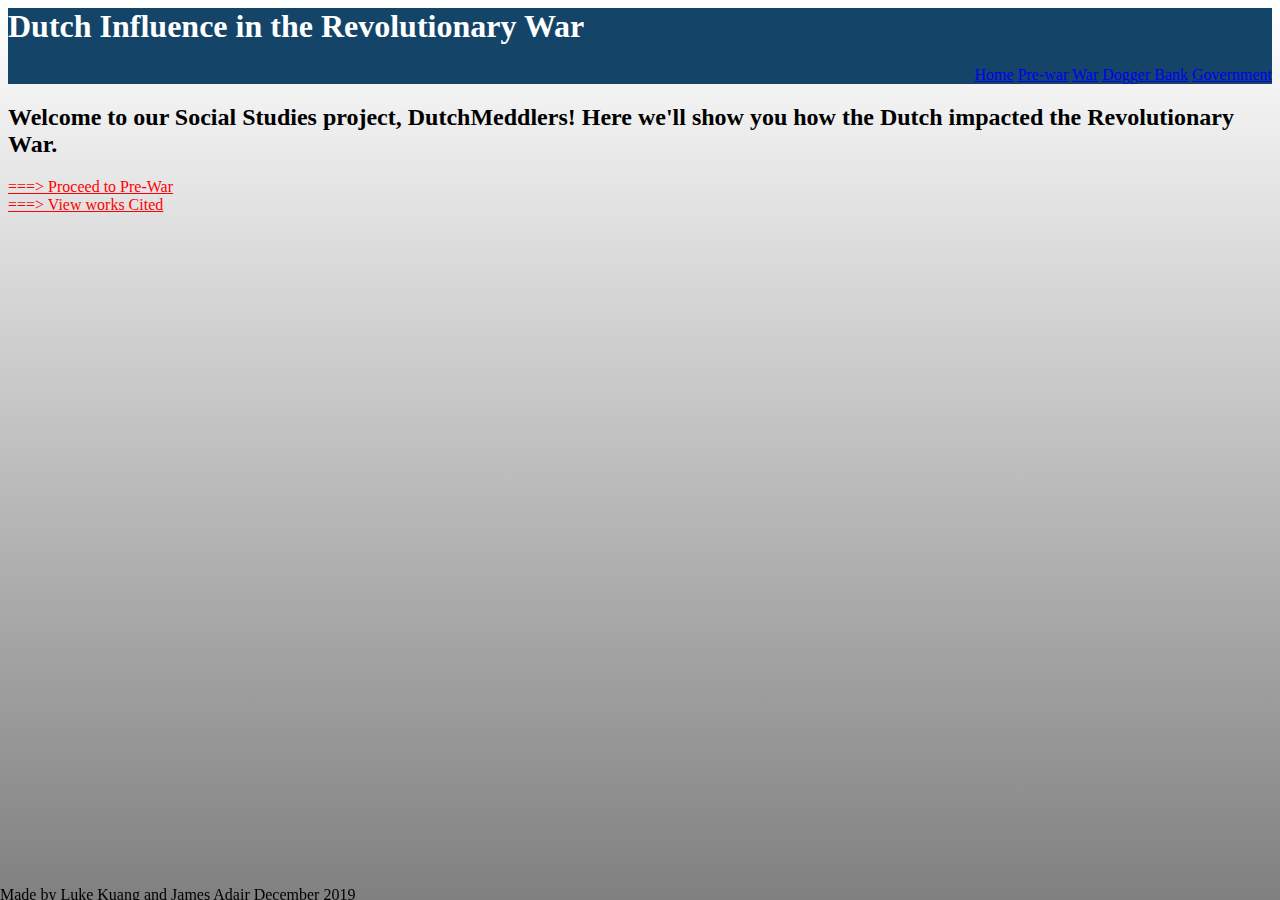
<file: index.html>
<html>
<head>
<link rel="stylesheet" type="text/css" href="style.css">
</head>
<body>
<!--Begin Header-->
<div class="header">
    <h1>Dutch Influence in the Revolutionary War</h1>
    <div class="links">
        <a href="https://dutchmeddlers.github.io">Home</a>
        <a href="https://dutchmeddlers.github.io/pre-war">Pre-war</a>
         <a href="https://dutchmeddlers.github.io/war">War</a>
         <a href="https://dutchmeddlers.github.io/dogger-bank">Dogger Bank</a>
      <a href="https://dutchmeddlers.github.io/govt/index.html">Government</a>
         </div>
    </div>
<!--End header-->
  
  
  
<!--Page stuff here--> 
    <h2>Welcome to our Social Studies project, DutchMeddlers! Here we'll show you how the Dutch impacted the Revolutionary War.</h2>
    <a href="pre-war" style="color: red;"> ===> Proceed to Pre-War</a>
    <br>
    <a href="sources.html" style="color: red;"> ===> View works Cited</a>
<!--End page stuff-->
  
  
  
  
<!--Begin footer-->
<div class="footer">
<p>Made by Luke Kuang and James Adair December 2019</p>
</div>
<!--End footer-->
</body>
</html>
</file>
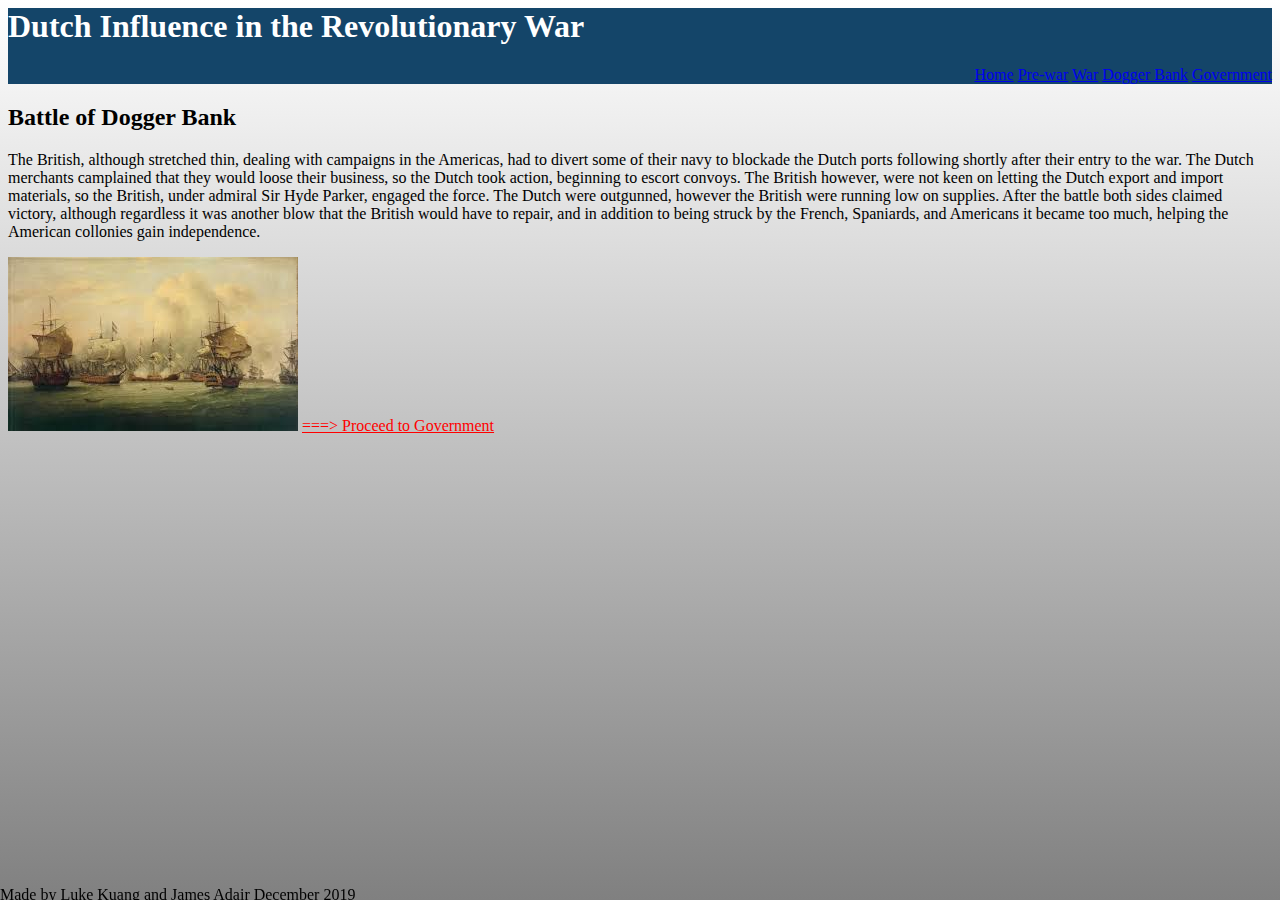
<file: dogger-bank/index.html>
<html><head>
<link rel="stylesheet" type="text/css" href="../style.css">
</head>
<body>
<!--Begin Header-->
<div class="header">
    <h1>Dutch Influence in the Revolutionary War</h1>
    <div class="links">
        <a href="https://dutchmeddlers.github.io">Home</a>
        <a href="https://dutchmeddlers.github.io/pre-war">Pre-war</a>
         <a href="https://dutchmeddlers.github.io/war">War</a>
         <a href="https://dutchmeddlers.github.io/dogger-bank">Dogger Bank</a>
<a href="https://dutchmeddlers.github.io/govt/index.html">Government</a>
         </div>
    </div>
<!--End header-->
<!--Page stuff here-->
 <h2> Battle of Dogger Bank </h2>
        <p> The British, although stretched thin, dealing with campaigns in the Americas, had to divert some of their navy to blockade the Dutch ports following shortly after their entry to the war. The Dutch merchants camplained that they would loose their business, so the Dutch took action, beginning to escort convoys. The British however, were not keen on letting the Dutch export and import materials, so the British, under admiral Sir Hyde Parker, engaged the force. The Dutch were outgunned, however the British were running low on supplies. After the battle both sides claimed victory, although regardless it was another blow that the British would have to repair, and in addition to being struck by the French, Spaniards, and Americans it became too much, helping the American collonies gain independence.  </p>
<img src="../Dogger%2520%25Bank.jpeg">
    <a href="../govt" style="color: red;"> ===> Proceed to Government</a>
<!--End page stuff-->
<!--Begin footer-->
<div class="footer">
<p>Made by Luke Kuang and James Adair December 2019</p>
</div>
<!--End footer-->


</body></html>
</file>
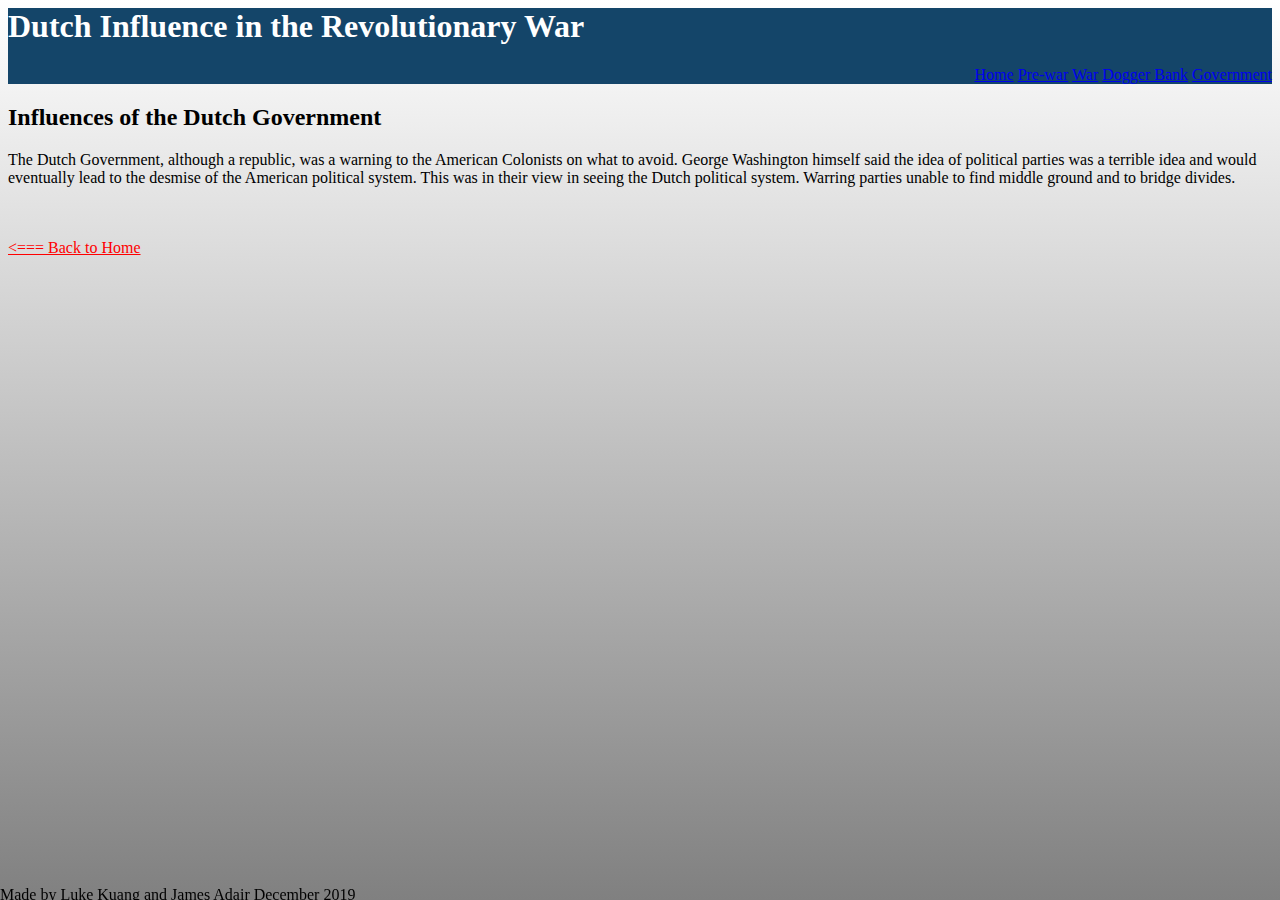
<file: govt/index.html>
<html>
<head>
<link rel="stylesheet" type="text/css" href="../style.css">
</head>
<body>
<!--Begin Header-->
<div class="header">
    <h1>Dutch Influence in the Revolutionary War</h1>
    <div class="links">
        <a href="https://dutchmeddlers.github.io">Home</a>
        <a href="https://dutchmeddlers.github.io/pre-war">Pre-war</a>
         <a href="https://dutchmeddlers.github.io/war">War</a>
         <a href="https://dutchmeddlers.github.io/dogger-bank">Dogger Bank</a>
          <a href="https://dutchmeddlers.github.io/govt/index.html">Government</a>
         </div>
    </div>
<!--End header-->
<!--Page stuff here-->
<h2>Influences of the Dutch Government</h2>
<p>The Dutch Government, although a republic, was a warning to the American Colonists on what to avoid. George Washington himself said the idea of political parties was a terrible idea and would eventually lead to the desmise of the American political system. This was in their view in seeing the Dutch political system. Warring parties unable to find middle ground and to bridge divides.</P
<img src="../1dutchrepublicconfusingschmorgeshborg.jpg">
    <br>
    <br>
    <a href="../index.html" style="color: red;"> <=== Back to Home</a>
    <!--End page stuff-->
<!--Begin footer-->
<div class="footer">
<p>Made by Luke Kuang and James Adair December 2019</p>
</div>
<!--End footer-->
</body>
</html>
</file>
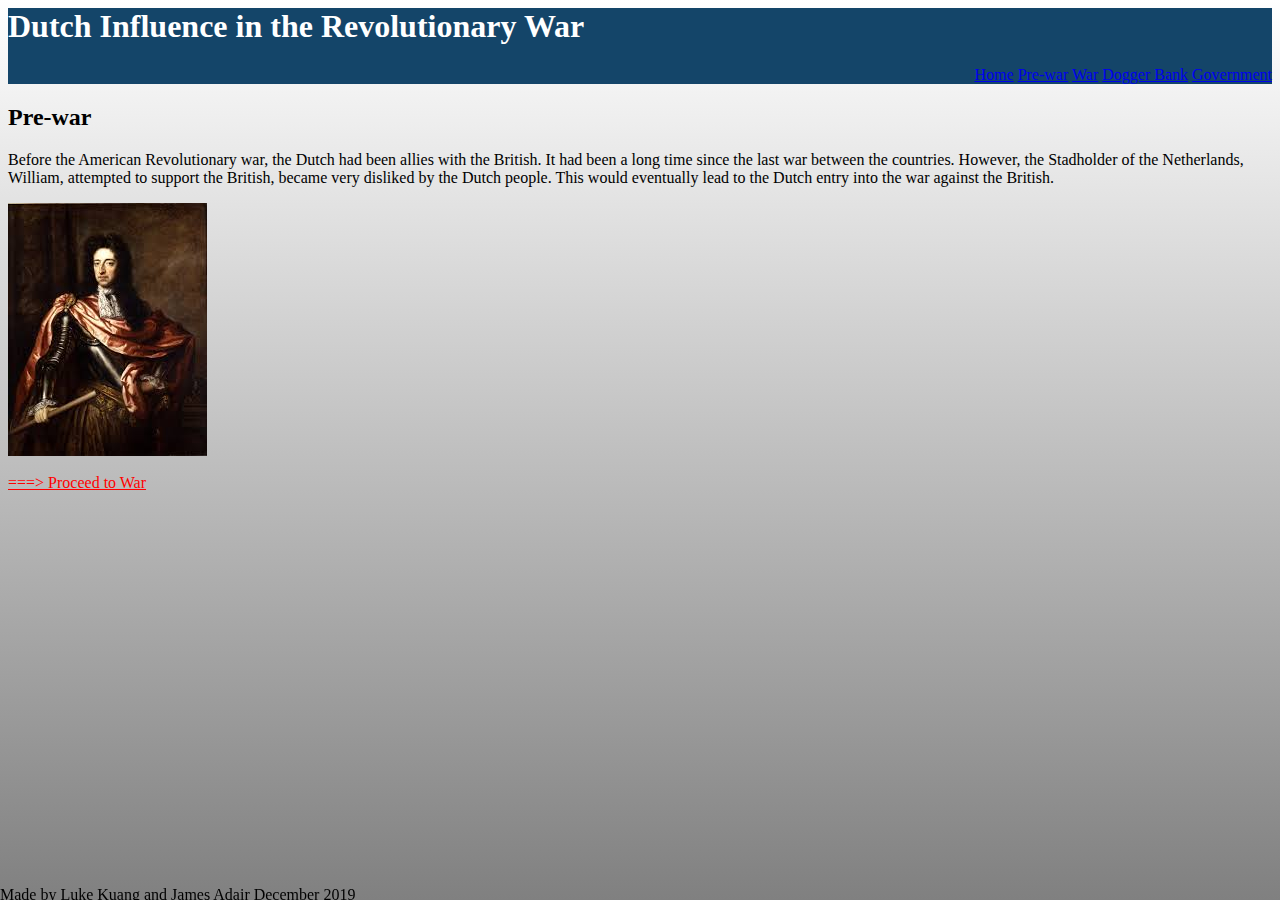
<file: pre-war/index.html>
<html>
<head>
<link rel="stylesheet" type="text/css" href="../style.css">
</head>
<body>
<!--Begin Header-->
<div class="header">
    <h1>Dutch Influence in the Revolutionary War</h1>
    <div class="links">
        <a href="https://dutchmeddlers.github.io">Home</a>
        <a href="https://dutchmeddlers.github.io/pre-war">Pre-war</a>
         <a href="https://dutchmeddlers.github.io/war">War</a>
         <a href="https://dutchmeddlers.github.io/dogger-bank">Dogger Bank</a>
          <a href="https://dutchmeddlers.github.io/govt">Government</a>
         </div>
    </div>
<!--End header-->
<!--Page stuff here-->
    <h2> Pre-war </h2>
    <p> Before the American Revolutionary war, the Dutch had been allies with the British. It had been a long time since the last war between the countries. However, the Stadholder of the Netherlands, William, attempted to support the British, became very disliked by the Dutch people. This would eventually lead to the Dutch entry into the war against the British. </p>
<img src="../prewar.jpeg">
    <br>
    <br>
    <a href="../war" style="color: red;"> ===&gt; Proceed to War</a>
    <!--End page stuff-->
<!--Begin footer-->
<div class="footer">
<p>Made by Luke Kuang and James Adair December 2019</p>
</div>
<!--End footer-->
</body>
</html>
</file>
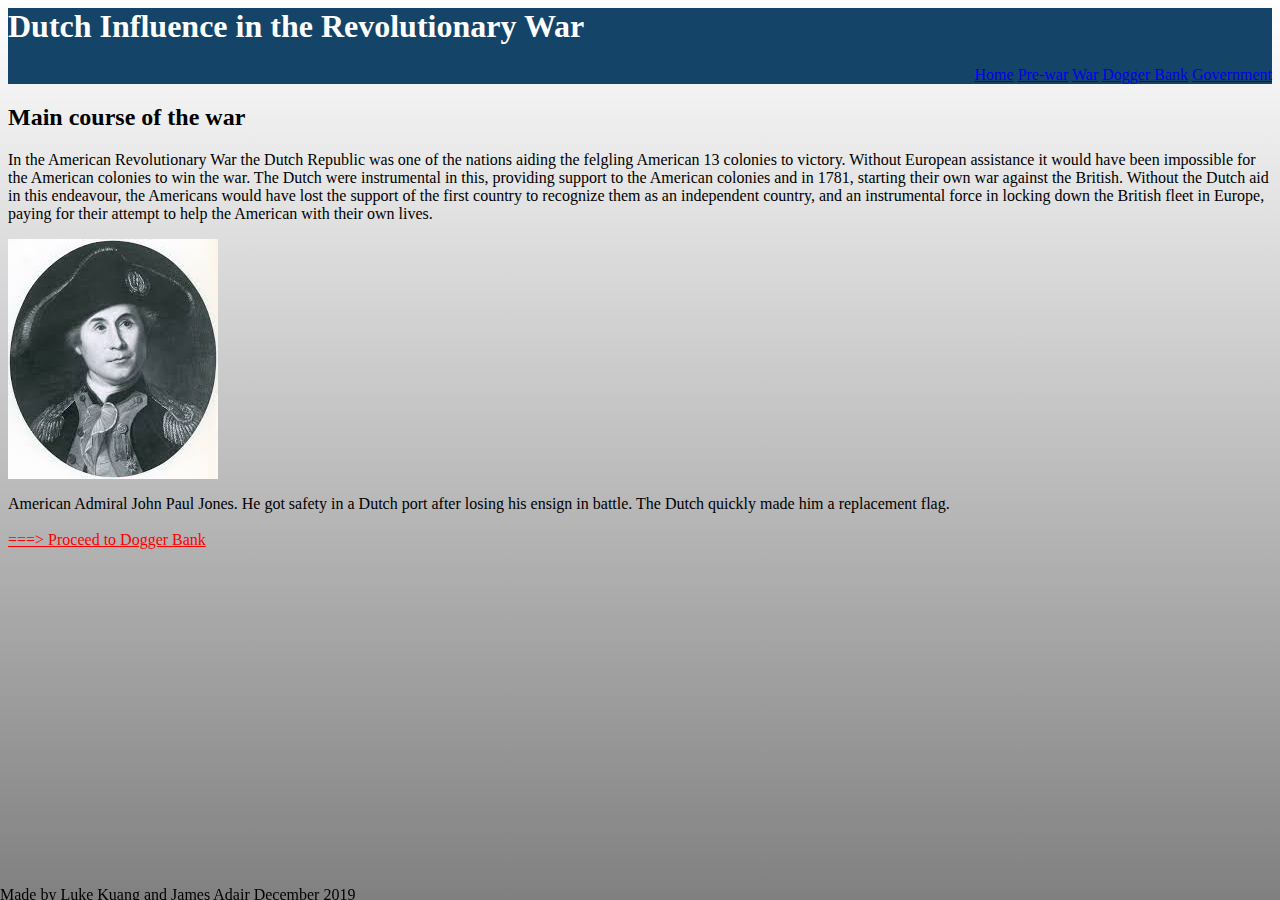
<file: war/index.html>
<html>
<head>
<link rel="stylesheet" type="text/css" href="../style.css">
</head>
<body>
<!--Begin Header-->
<div class="header">
    <h1>Dutch Influence in the Revolutionary War</h1>
    <div class="links">
        <a href="https://dutchmeddlers.github.io">Home</a>
        <a href="https://dutchmeddlers.github.io/pre-war">Pre-war</a>
         <a href="https://dutchmeddlers.github.io/war">War</a>
         <a href="https://dutchmeddlers.github.io/dogger-bank">Dogger Bank</a>
          <a href="https://dutchmeddlers.github.io/govt">Government</a>
         </div>
    </div>
<!--End header-->
<!--Page stuff here-->
    <h2> Main course of the war </h2>
    <p>   In the American Revolutionary War the Dutch Republic was one of the nations aiding the felgling American 13 colonies to victory. Without European assistance it would have been impossible for the American colonies to win the war. The Dutch were instrumental in this, providing support to the American colonies and in 1781, starting their own war against the British. Without the Dutch aid in this endeavour, the Americans would have lost the support of the first country to recognize them as an independent country, and an instrumental force in locking down the British fleet in Europe, paying for their attempt to help the American with their own lives.</p>
<img src="../JohnPaulJones.jpeg">
    <p> American Admiral John Paul Jones. He got safety in a Dutch port after losing his ensign in battle. The Dutch quickly made him a replacement flag.
<br>
        <br>
        
        <a href="../dogger-bank" style="color: red;"> ===&gt; Proceed to Dogger Bank</a>
        <!--End page stuff-->
<!--Begin footer-->
<div class="footer">
<p>Made by Luke Kuang and James Adair December 2019</p>
</div>
<!--End footer-->
</body>
</html>
</file>
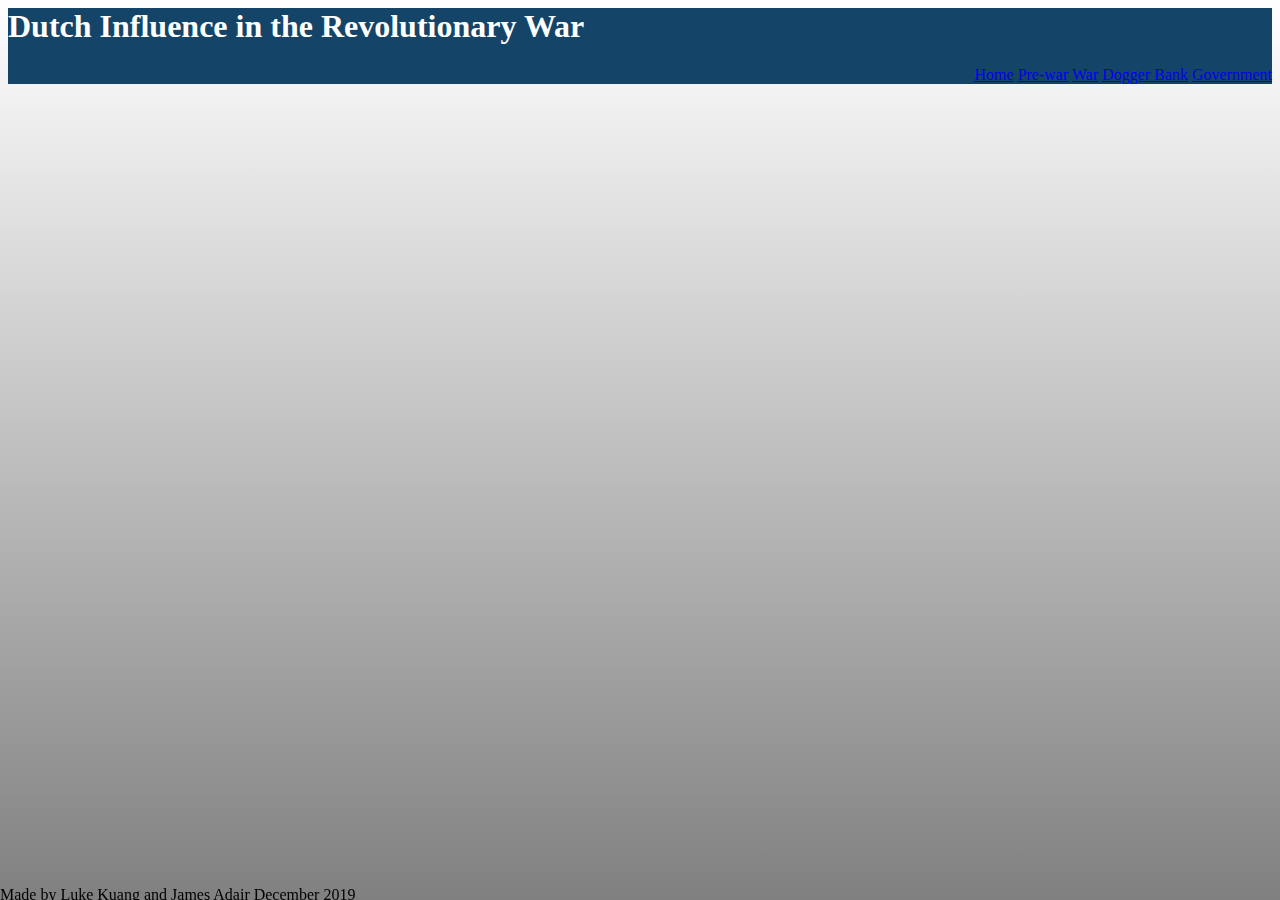
<file: dutch-meddlers-skeleton.html>
<html>
<head>
<link rel="stylesheet" type="text/css" href="style.css">
</head>
<body>
<!--Begin Header-->
<div class="header">
    <h1>Dutch Influence in the Revolutionary War</h1>
    <div class="links">
        <a href="https://dutchmeddlers.github.io">Home</a>
        <a href="https://dutchmeddlers.github.io/pre-war">Pre-war</a>
         <a href="https://dutchmeddlers.github.io/war">War</a>
         <a href="https://dutchmeddlers.github.io/dogger-bank">Dogger Bank</a>
          <a href="https://dutchmeddlers.github.io/govt">Government</a>
         </div>
    </div>
<!--End header-->
<!--Page stuff here-->

<!--End page stuff-->
<!--Begin footer-->
<div class="footer">
<p>Made by Luke Kuang and James Adair December 2019</p>
</div>
<!--End footer-->
</body>
</html>
</file>
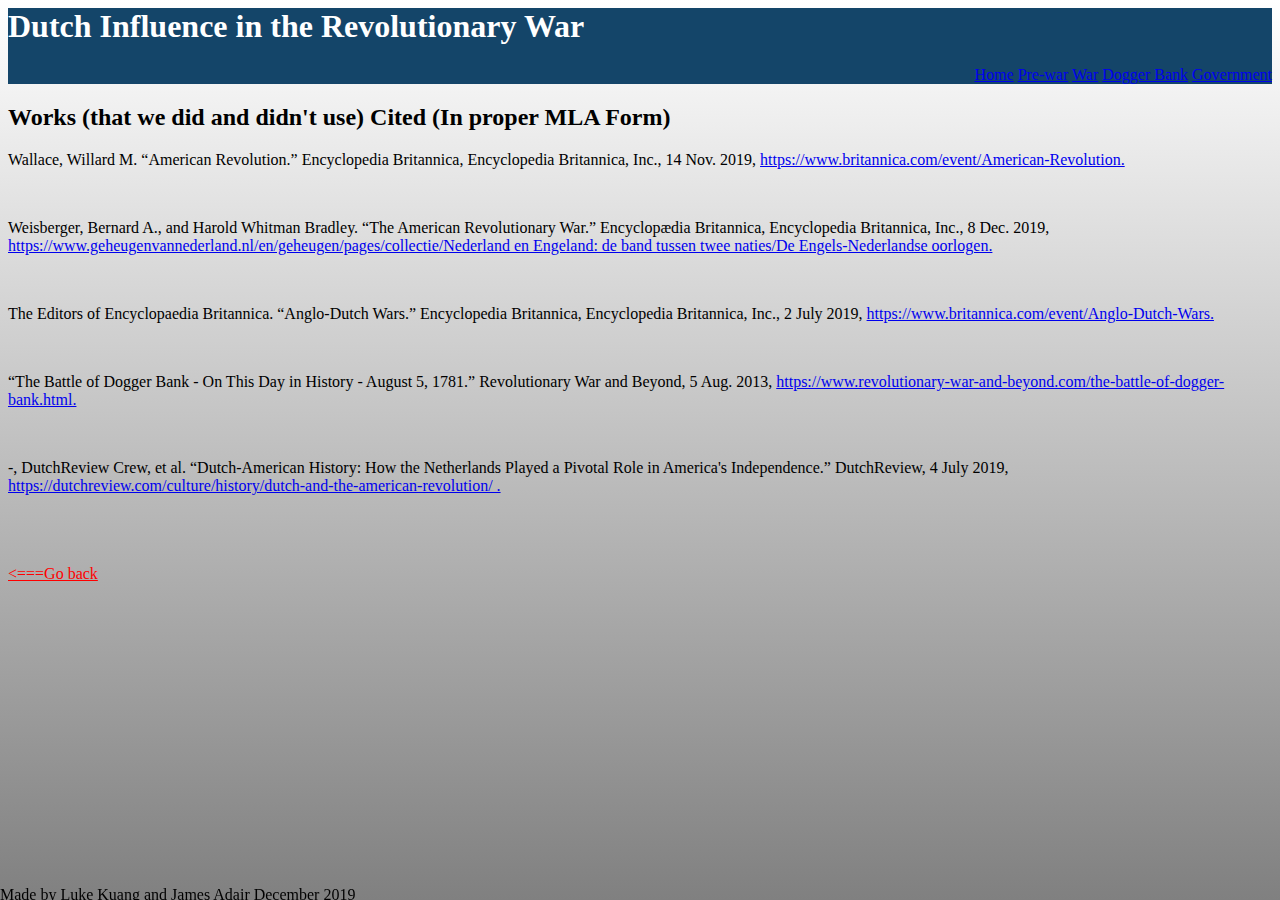
<file: sources.html>
<html>
<head>
<link rel="stylesheet" type="text/css" href="style.css">
</head>
<body>
<!--Begin Header-->
<div class="header">
    <h1>Dutch Influence in the Revolutionary War</h1>
    <div class="links">
        <a href="https://dutchmeddlers.github.io">Home</a>
        <a href="https://dutchmeddlers.github.io/pre-war">Pre-war</a>
         <a href="https://dutchmeddlers.github.io/war">War</a>
         <a href="https://dutchmeddlers.github.io/dogger-bank">Dogger Bank</a>
          <a href="https://dutchmeddlers.github.io/govt">Government</a>
         </div>
    </div>
<!--End header-->
<!--Page stuff here-->
<h2>Works (that we did and didn't use) Cited (In proper MLA Form)</h2>
<p>Wallace, Willard M. “American Revolution.” Encyclopedia Britannica, Encyclopedia Britannica, Inc., 14 Nov. 2019, <a href="https://www.britannica.com/event/American-Revolution">https://www.britannica.com/event/American-Revolution.</a></p>
<br>
<p>Weisberger, Bernard A., and Harold Whitman Bradley. “The American Revolutionary War.” Encyclopædia Britannica, Encyclopedia Britannica, Inc., 8 Dec. 2019,  <a href="https://www.britannica.com/place/United-States/The-American-Revolutionary-War#ref612461> https://www.britannica.com/place/United-States/The-American-Revolutionary-War#ref612461.</a></p>
<br>
<p>“Memory of the Netherlands.” The Anglo-Dutch Wars - Memory of the Netherlands, 7 Dec. 2008, n  <a href="https://www.geheugenvannederland.nl/en/geheugen/pages/collectie/Nederland en Engeland: de band tussen twee naties/De Engels-Nederlandse oorlogen">https://www.geheugenvannederland.nl/en/geheugen/pages/collectie/Nederland en Engeland: de band tussen twee naties/De Engels-Nederlandse oorlogen.</a></p>
<br>
<p>The Editors of Encyclopaedia Britannica. “Anglo-Dutch Wars.” Encyclopedia Britannica, Encyclopedia Britannica, Inc., 2 July 2019, <a href="https://www.britannica.com/event/Anglo-Dutch-Wars">https://www.britannica.com/event/Anglo-Dutch-Wars.</a></p>
<br>
<p>“The Battle of Dogger Bank - On This Day in History - August 5, 1781.” Revolutionary War and Beyond, 5 Aug. 2013, <a href="https://www.revolutionary-war-and-beyond.com/the-battle-of-dogger-bank.html">https://www.revolutionary-war-and-beyond.com/the-battle-of-dogger-bank.html.</a></p>
    <br>
    <p>-, DutchReview Crew, et al. “Dutch-American History: How the Netherlands Played a Pivotal Role in America's Independence.” DutchReview, 4 July 2019, <a href="https://dutchreview.com/culture/history/dutch-and-the-american-revolution">https://dutchreview.com/culture/history/dutch-and-the-american-revolution/ .</a></p>
    <br>
    <br>
    <br>
    <a href="index.html" style="color: red;"> <===Go back</a>
<!--End page stuff-->
<!--Begin footer-->
<div class="footer">
<p>Made by Luke Kuang and James Adair December 2019</p>
</div>
<!--End footer-->
</body>
</html>
</file>
<file: style.css>
body {
background-image: linear-gradient(white,gray);
}

.header {
background-color: #144569;
 color: white;
}

.footer {
 position:fixed;
   left:0px;
   bottom:0px;
   height:30px;
   width:100%;
}

a {
 text-color: white;
}

a:visited {
 color: red;
}

.header .links {
 text-align: right;
}
</file>
